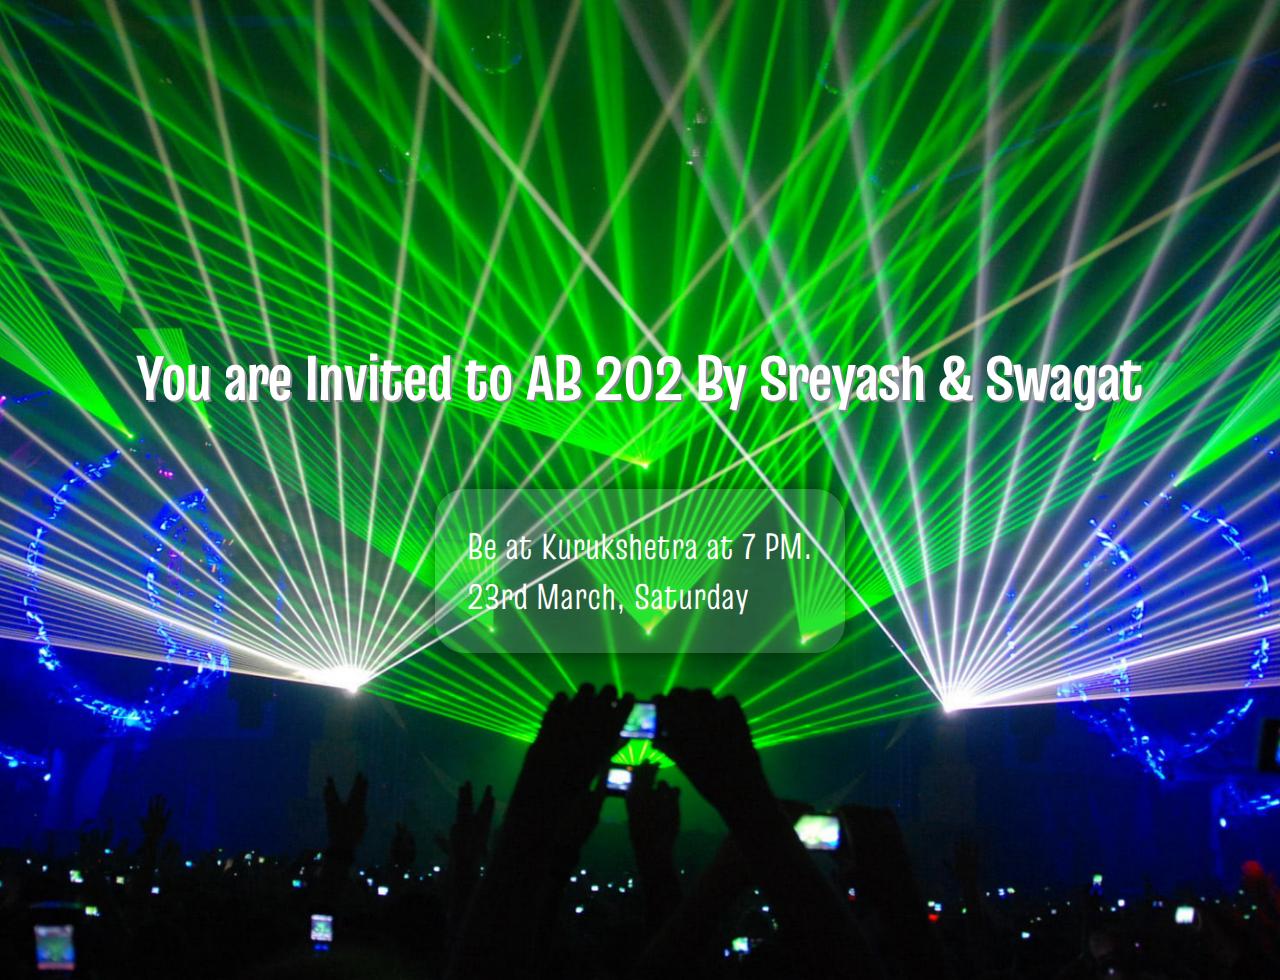
<file: Index.html>
<!DOCTYPE html>
<html lang="en">
<head>
    <meta charset="UTF-8">
    <meta name="viewport" content="width=device-width, initial-scale=1.0">
    <title>Mauz Mastii</title>
    <link rel="stylesheet" href="https://swagat04.github.io/Hall-day-Invitation/style.css">
    <link rel="preconnect" href="https://fonts.googleapis.com">
    <link rel="preconnect" href="https://fonts.gstatic.com" crossorigin>
    <link href="https://fonts.googleapis.com/css2?family=Truculenta:opsz,wght@12..72,100..900&display=swap" rel="stylesheet">
</head>
<body>
    <div class="container">
        <h1 class="invitation">You are Invited to AB 202 By Sreyash & Swagat</h1>
        <p class="text-box">
            Be at Kurukshetra at 7 PM.
            <br>23rd March, Saturday
        </p>
    <script src="script.js"></script>
</body>
</html>
</file>
